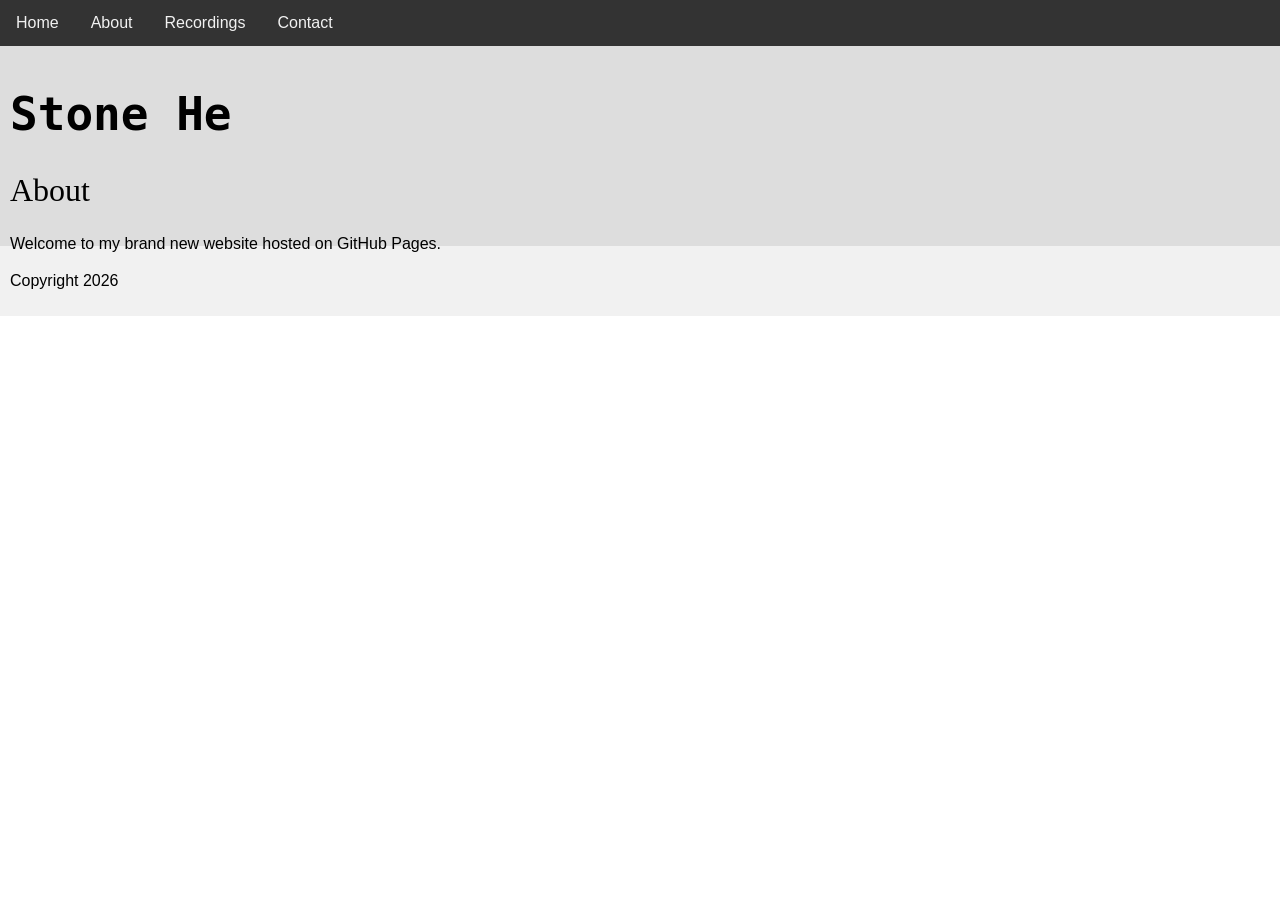
<file: index.html>
<!DOCTYPE html>
<html>
<head>
    <meta charset="UTF-8">
    <meta name="viewport" content="width=device-width, initial-scale=1.0">
    <title>My GitHub Website</title>
    <link rel="stylesheet" href="style.css"> 
</head>
<body>
    <div class="topnav">
      <a href="#">Home</a>
      <a href="/about.html">About</a>
      <a href="/recordings.html">Recordings</a>
      <a href="/contact.html">Contact</a>
    </div>

    <div class="content">
        <h1> Stone He</h1>
        <h2> About </h2>
        <p>Welcome to my brand new website hosted on GitHub Pages.</p>
    </div>

    <div class="footer">
      <p>Copyright 2026</p>
    </div>


</body>
</html>
</file>
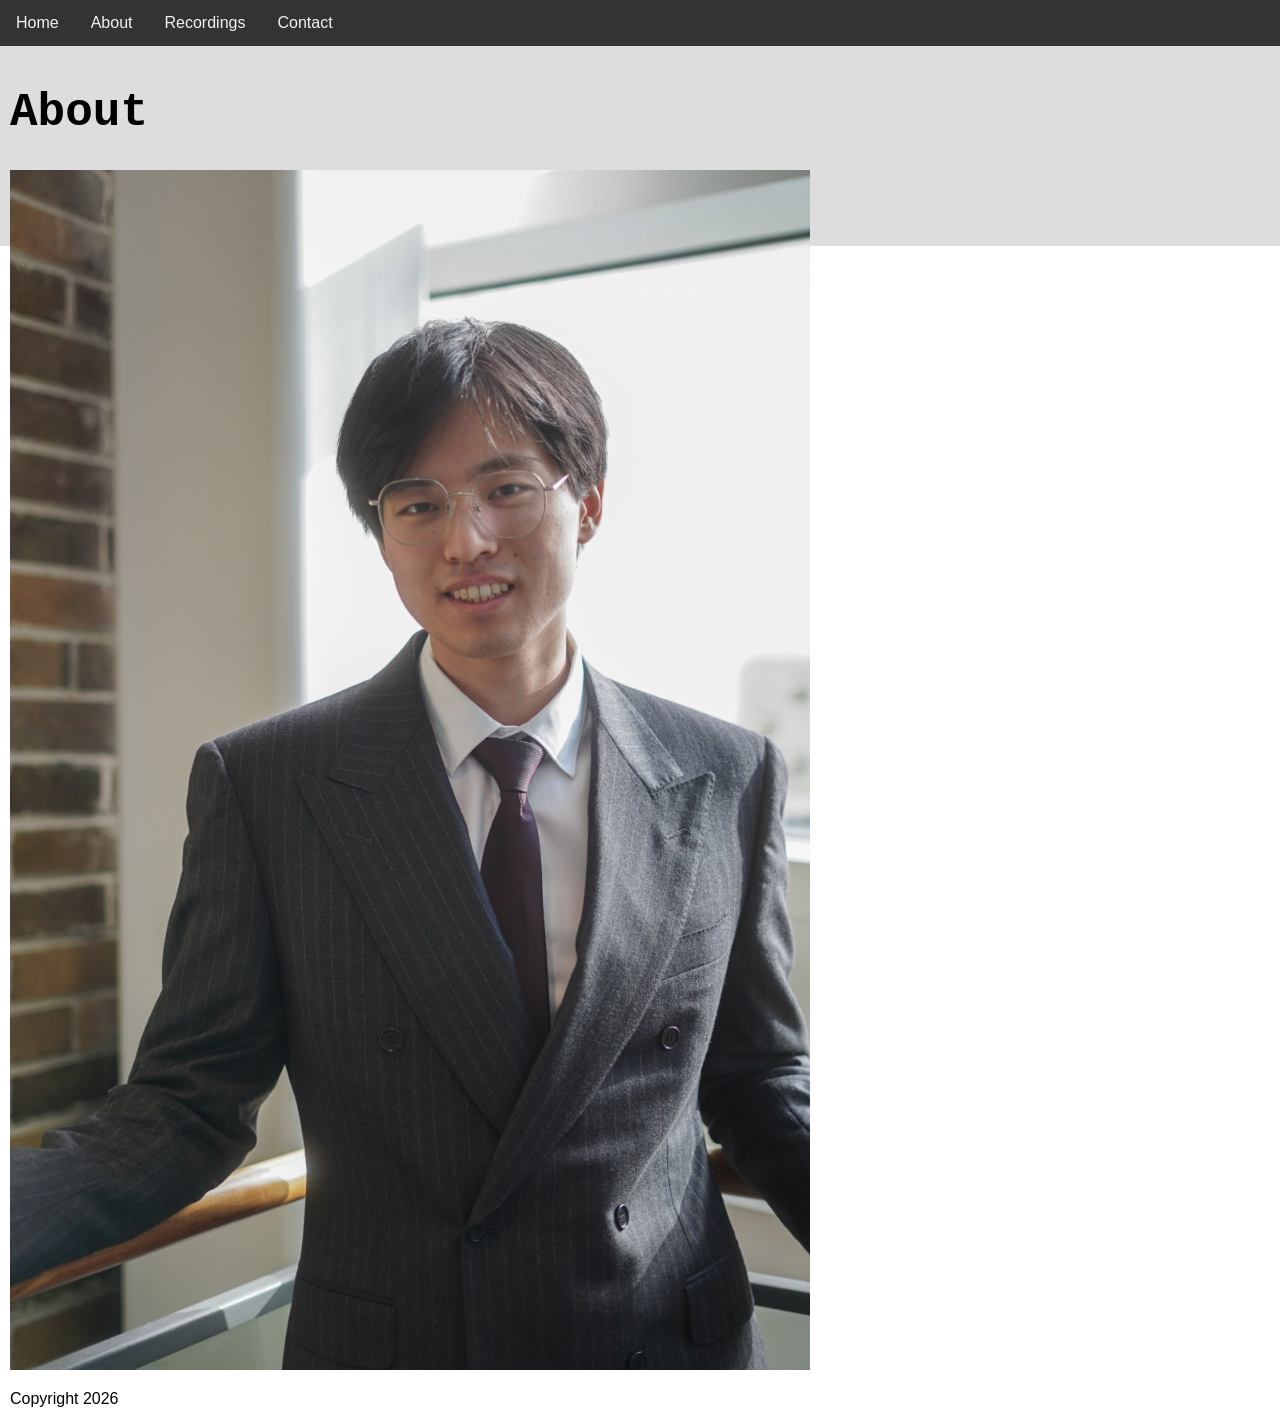
<file: about.html>
<!DOCTYPE html>
<html>
<head>
    <meta charset="UTF-8">
    <meta name="viewport" content="width=device-width, initial-scale=1.0">
    <title>About Section</title>
    <link rel="stylesheet" href="style.css"> 
</head>
<body>
    <div class="topnav">
      <a href="/index.html">Home</a>
      <a href="#">About</a>
      <a href="/recordings.html">Recordings</a>
      <a href="/contact.html">Contact</a>
    </div>

    <div class="content">
        <h1> About </h1>
        <img src="DSC02270.jpg" width="800" height="800" alt="Portrait" style="max-width: 100%; height: auto;>
        <p> 
          Stone He is a Chinese Canadian __ Toronto based bassist, keyboardist, composer, and arranger 
          that has performed in a variety of genres including classical, jazz, pop, rock, and funk genres. 
          He performs with various groups and orchestras across the Greater Toronto Area, including the Toronto Pops Orchestra, 
          Rosedale Symphony Orchestra, Grange Park Jazz Club, Exit Points, and Orchestre Salon de Musique. In addition, He has 
          performed with small chamber groups and led jazz bands across the Toronto music scene, as well as participating in 
          recording projects on bass and keyboard for various groups. </p>

        <p>In early 2024, He participated in the first Side-by-Side program organized by Confluence Concerts. 
          In that program, He collaborated with other musicians of different musical backgrounds to plan a concert 
          programme in a span of two weeks. His experience in the program was a critical point in his music 
          journey to explore more in coming up with his own sound and combining musical genres together.</p>
          
        <p>Currently, He is a bassist, arranger, and personnel manager of the Toronto Pops Orchestra. 
          Aside from music, He enjoys a variety of interests including tennis, skiing, bouldering, traveling, 
          language learning, and gliding - whenever He finds the time that is. Outside of music he also works as a Junior Accident Reconstructionist. </p>
          
    </div>

    <div class="footer">
      <p>Copyright 2026</p>
    </div>


</body>
</html>
</file>
<file: style.css>
* {
  box-sizing: border-box;
  font-family: Arial, Helvetica, sans-serif;
}

body {
  margin: 0;
  font-family: Arial, Helvetica, sans-serif;
}

/* Style the top navigation bar */
.topnav {
  overflow: hidden;
  background-color: #333;
}

/* Style the topnav links */
.topnav a {
  float: left;
  display: block;
  color: #f2f2f2;
  text-align: center;
  padding: 14px 16px;
  text-decoration: none;
}

/* Change color on hover */
.topnav a:hover {
  background-color: #ddd;
  color: black;
}

/* Style the content */
.content {
  background-color: #ddd;
  padding: 10px;
  height: 200px; /* Should be removed. Only for demonstration */
}

/* Style the footer */
.footer {
  background-color: #f1f1f1;
  padding: 10px;
}

/* Targets the main header */
h1 {
  font-family: "Space Mono", monospace;
  font-size: 46px;
  font-weight: bold;
}

/* Targets the secondary header */
h2 {
  font-family: "Space Mono";
  font-size: 32px;
  font-weight: normal;
}


/* Targets all paragraphs */
p {
  font-family:'Muli', sans-serif;
  font-size: 16px;
  font-weight: normal;
}
</file>
